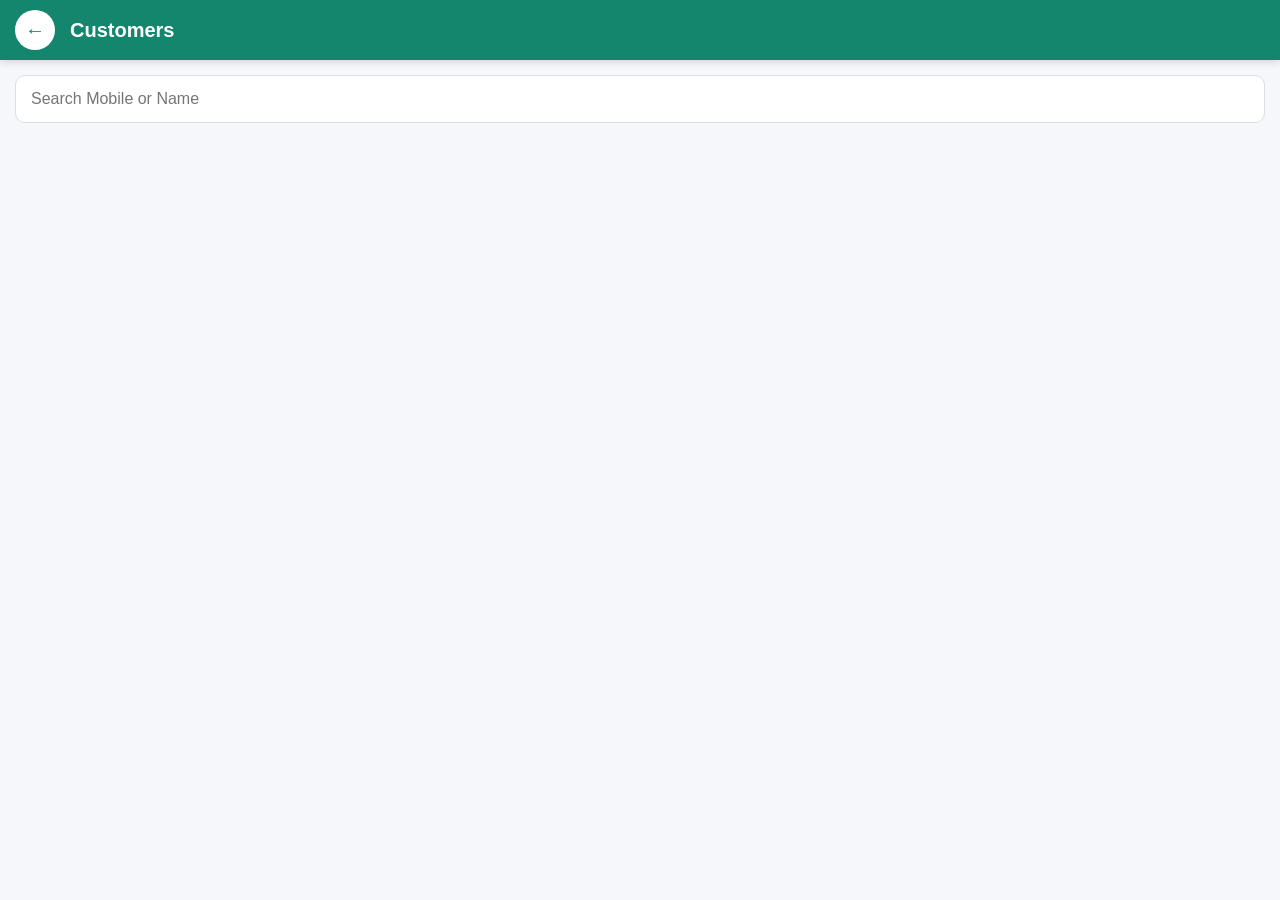
<file: pos/customer.html>
<!DOCTYPE html>
<html lang="en">
<head>
    <meta charset="UTF-8">
    <meta name="viewport" content="width=device-width, initial-scale=1.0">
    <title>Customers</title>

    <link rel="stylesheet" href="css/customer.css">
</head>
<body>

<div class="customer-page">

    <div class="topbar">

       <button class="back-btn" onclick="goBack()">
            ←
        </button>

       <h2 id="pageTitle">Customers</h2>

    </div>

    <div class="search-box">

        <input
            type="text"
            id="customerSearch"
            placeholder="Search Mobile or Name">

    </div>

    
    <div id="customerList" class="customer-list">

    </div>


<div id="customerDropdown" class="customer-dropdown hidden">

    <div id="customerResults"></div>

    <div id="customerCreate" class="hidden">

        <div id="noCustomerMsg">
            Customer Not Found
        </div>

        <button id="createCustomerBtn"
                class="add-btn"
                onclick="toggleCustomerForm()">
            + Add Customer
        </button>

        <div id="customerForm" class="hidden">

            <input type="text"
                   id="custName"
                   placeholder="Customer Name">

            <input type="text"
                   id="custMobile"
                   placeholder="Mobile Number"
                   maxlength="10">

            <span id="mobileStatus"
                  class="mobile-status"></span>

            <input type="email"
                   id="custEmail"
                   placeholder="Email">

            <input type="text"
                   id="custGST"
                   placeholder="GST Number (Optional)">

            <input type="text"
                   id="custAddress"
                   placeholder="Address">

            <button class="add-btn"
                    id="saveCustomerBtn"
                    onclick="saveCustomer()">
                Save Customer
            </button>

        </div>

    </div>

</div>
    </div> 
<script src="js/customer.js"></script>

</body>
</html>
</file>
<file: pos/css/customer.css>
*{
    margin:0;
    padding:0;
    box-sizing:border-box;
    font-family:Arial,Helvetica,sans-serif;
}

body{
    background:#f5f7fa;
}

.customer-page{
    height:100vh;
    display:flex;
    flex-direction:column;
}

/* Top Bar */

.topbar{
    height:60px;
    background:#14866d;
    color:#fff;
    display:flex;
    align-items:center;
    padding:0 15px;
    gap:15px;
    box-shadow:0 2px 8px rgba(0,0,0,.15);
}

.back-btn{
    width:40px;
    height:40px;
    border:none;
    border-radius:50%;
    background:#fff;
    color:#14866d;
    font-size:20px;
    cursor:pointer;
}

.topbar h2{
    font-size:20px;
    font-weight:600;
}

/* Search */

.search-box{
    padding:15px;
}

.search-box input{
    width:100%;
    height:48px;
    border:1px solid #ddd;
    border-radius:10px;
    padding:0 15px;
    font-size:16px;
    outline:none;
}

.search-box input:focus{
    border-color:#14866d;
}

/* Add Button */

.add-btn{
    margin:0 15px 15px;
    height:48px;
    border:none;
    border-radius:10px;
    background:#14866d;
    color:#fff;
    font-size:16px;
    font-weight:bold;
    cursor:pointer;
}

/* Customer List */

.customer-list{
    flex:1;
    overflow:auto;
    padding:0 15px 20px;
}

/* Customer Card */

.customer-card{
    background:#fff;
    border-radius:12px;
    padding:15px;
    margin-bottom:12px;
    box-shadow:0 2px 8px rgba(0,0,0,.08);
    cursor:pointer;
    transition:.2s;
}

.customer-card:hover{
    transform:translateY(-2px);
}

.customer-name{
    font-size:17px;
    font-weight:bold;
    color:#222;
}

.customer-mobile{
    margin-top:6px;
    color:#666;
    font-size:14px;
}
/* ================= Dropdown ================= */

.customer-dropdown{

    margin:0 15px 20px;

    background:#fff;

    border-radius:12px;

    box-shadow:0 2px 8px rgba(0,0,0,.08);

    overflow:hidden;

}

.customer-item{

    padding:14px 16px;

    border-bottom:1px solid #eee;

    cursor:pointer;

}

.customer-item:last-child{

    border-bottom:none;

}

.customer-item:active{

    background:#f5f5f5;

}

#customerCreate{

    padding:15px;

}
#createCustomerBtn{

    width:100%;
    margin:15px 0;

}
#customerForm{

    flex-direction:column;

    gap:12px;

    margin-top:15px;

}

#customerForm:not(.hidden){

    display:flex;

}
#customerForm input{

    width:100%;

    height:46px;

    border:1px solid #ddd;

    border-radius:8px;

    padding:0 12px;

    font-size:15px;

}

#customerForm input:focus{

    border-color:#14866d;

    outline:none;

}

#noCustomerMsg{

    color:#666;

    margin-bottom:10px;

    text-align:center;

}
.hidden{
    display: none !important;
}
</file>
